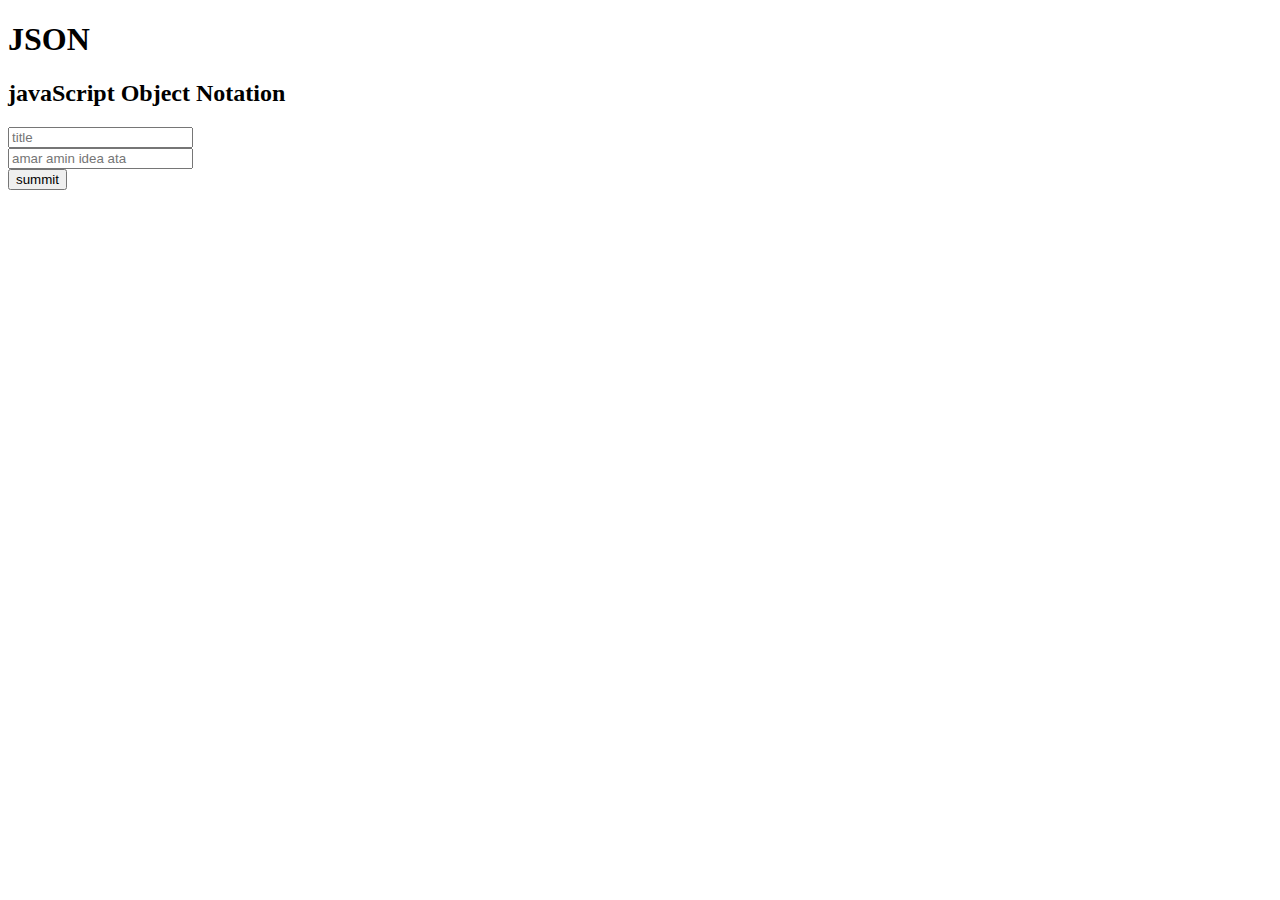
<file: Api-Practic/index.html>
<!DOCTYPE html>
<html lang="en">
<head>
    <meta charset="UTF-8">
    <meta http-equiv="X-UA-Compatible" content="IE=edge">
    <meta name="viewport" content="width=device-width, initial-scale=1.0">
    <title>Document</title>
</head>
<body>
    <h1>JSON</h1>
    <h2>javaScript Object Notation</h2>
    <div id="user-container">
        
    </div>
    <input id="title" type=" text", placeholder="title">
    <br>
    <input id="bodey-content" type="text" placeholder="amar amin idea ata">
    <br>
    <button id="submit">summit</button>

    <script src="json.js"></script>
</body>
</html>
</file>
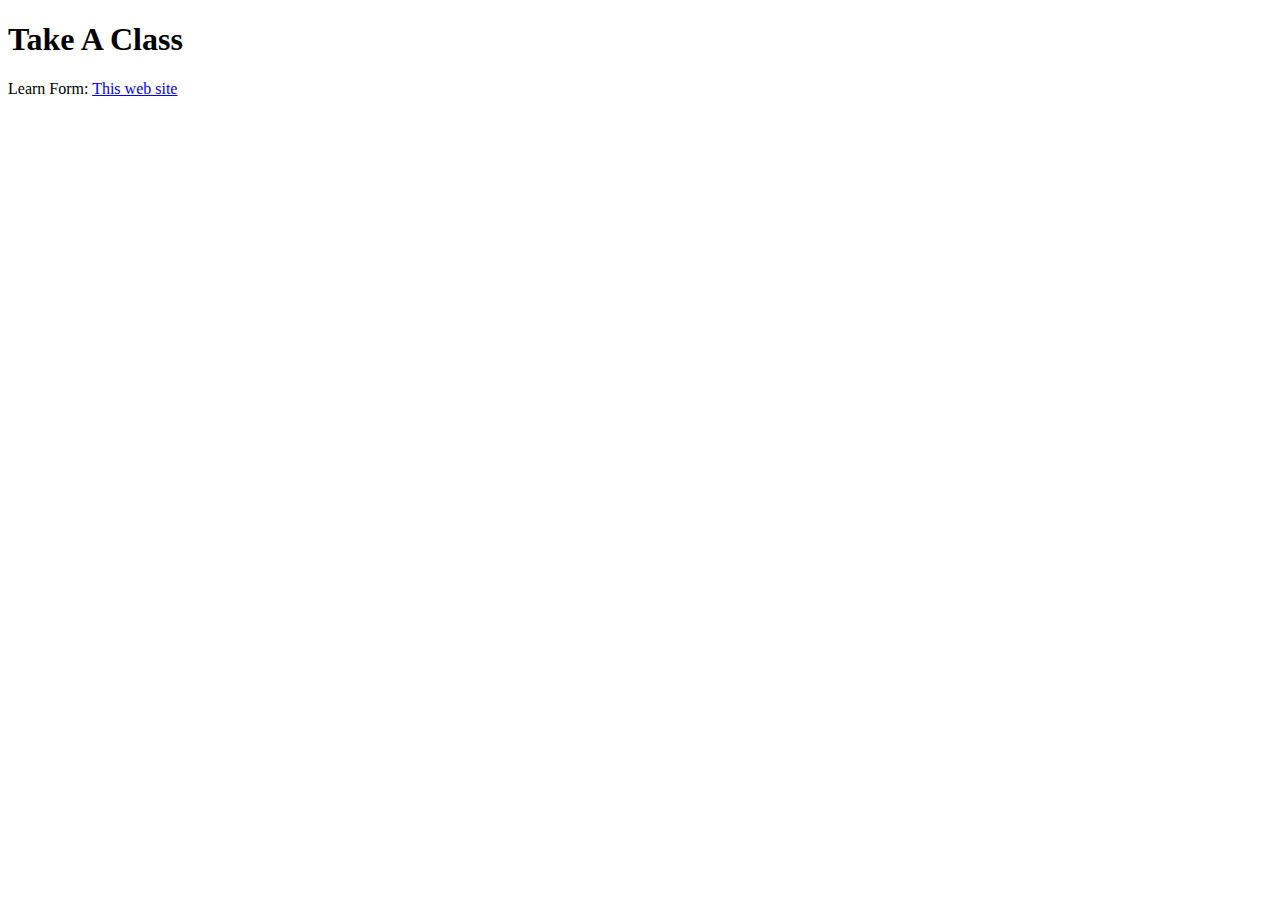
<file: api-try/index.html>
<!DOCTYPE html>
<html lang="en">
<head>
    <meta charset="UTF-8">
    <meta http-equiv="X-UA-Compatible" content="IE=edge">
    <meta name="viewport" content="width=device-width, initial-scale=1.0">
    <title>Fun With API</title>
</head>
<body>
    <h1 id="activity">Take A Class</h1>
    <p>Learn Form: <a id="explore_link" href="#">This web site</a></p>

    <script>
        function doSomething(){
            fetch('http://www.boredapi.com/api/activity/')
        .then(res => res.json())
        .then(data => {
            document.getElementById('activity').innerHTML = data.activity;
        })
        };
        doSomething();

        setInterval(() => {
            doSomething();
        }, 1000);

        
    </script>
</body>
</html>
</file>
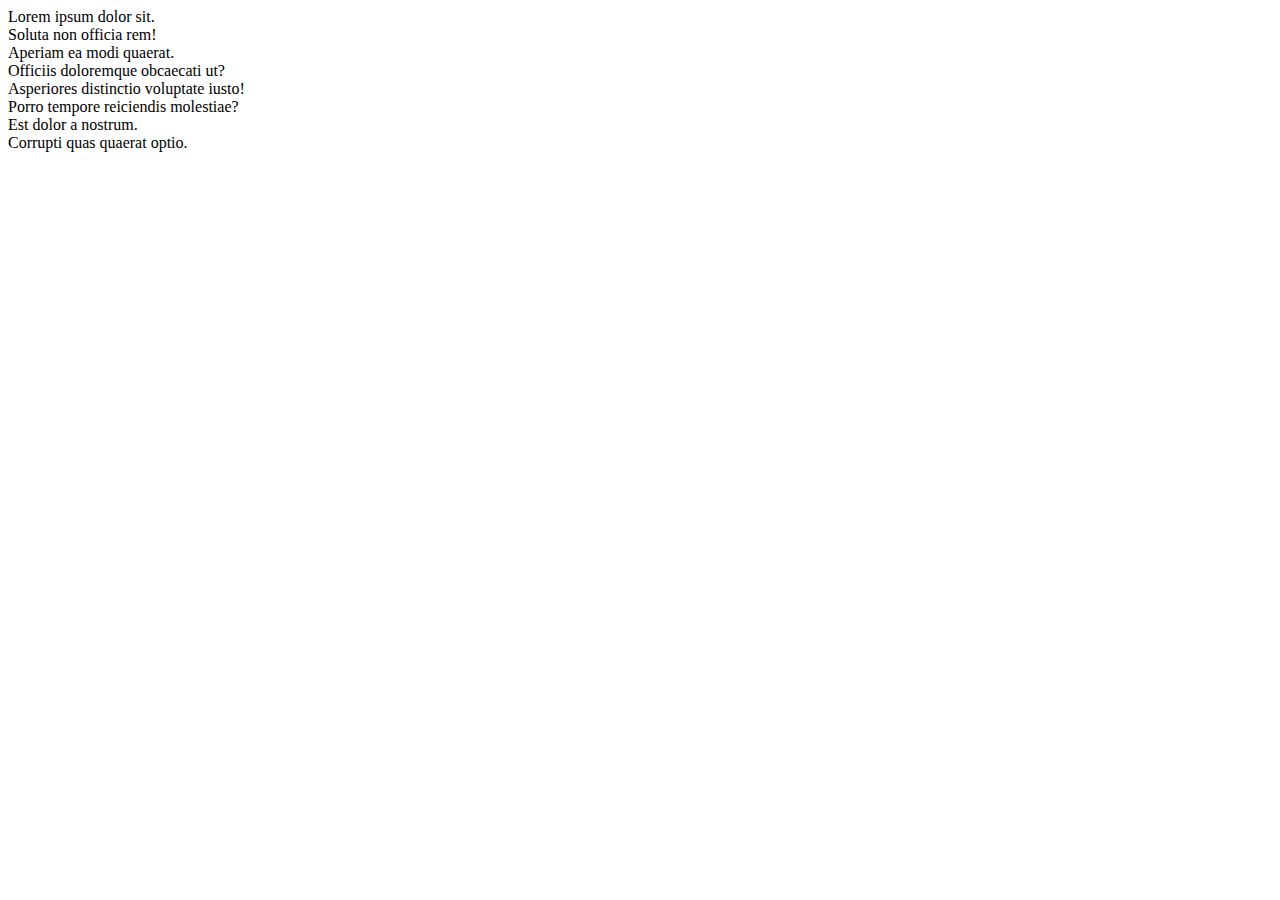
<file: object-matsering, interview question/index.html>
<!DOCTYPE html>
<html lang="en">
<head>
    <meta charset="UTF-8">
    <meta http-equiv="X-UA-Compatible" content="IE=edge">
    <meta name="viewport" content="width=device-width, initial-scale=1.0">
    <title>Window</title>
</head>
<body>
    <li>Lorem ipsum dolor sit.</li>
    <li>Soluta non officia rem!</li>
    <li>Aperiam ea modi quaerat.</li>
    <li>Officiis doloremque obcaecati ut?</li>
    <li>Asperiores distinctio voluptate iusto!</li>
    <li>Porro tempore reiciendis molestiae?</li>
    <li>Est dolor a nostrum.</li>
    <li>Corrupti quas quaerat optio.</li>
    <script src="window.js"></script>
</body>
</html>
</file>
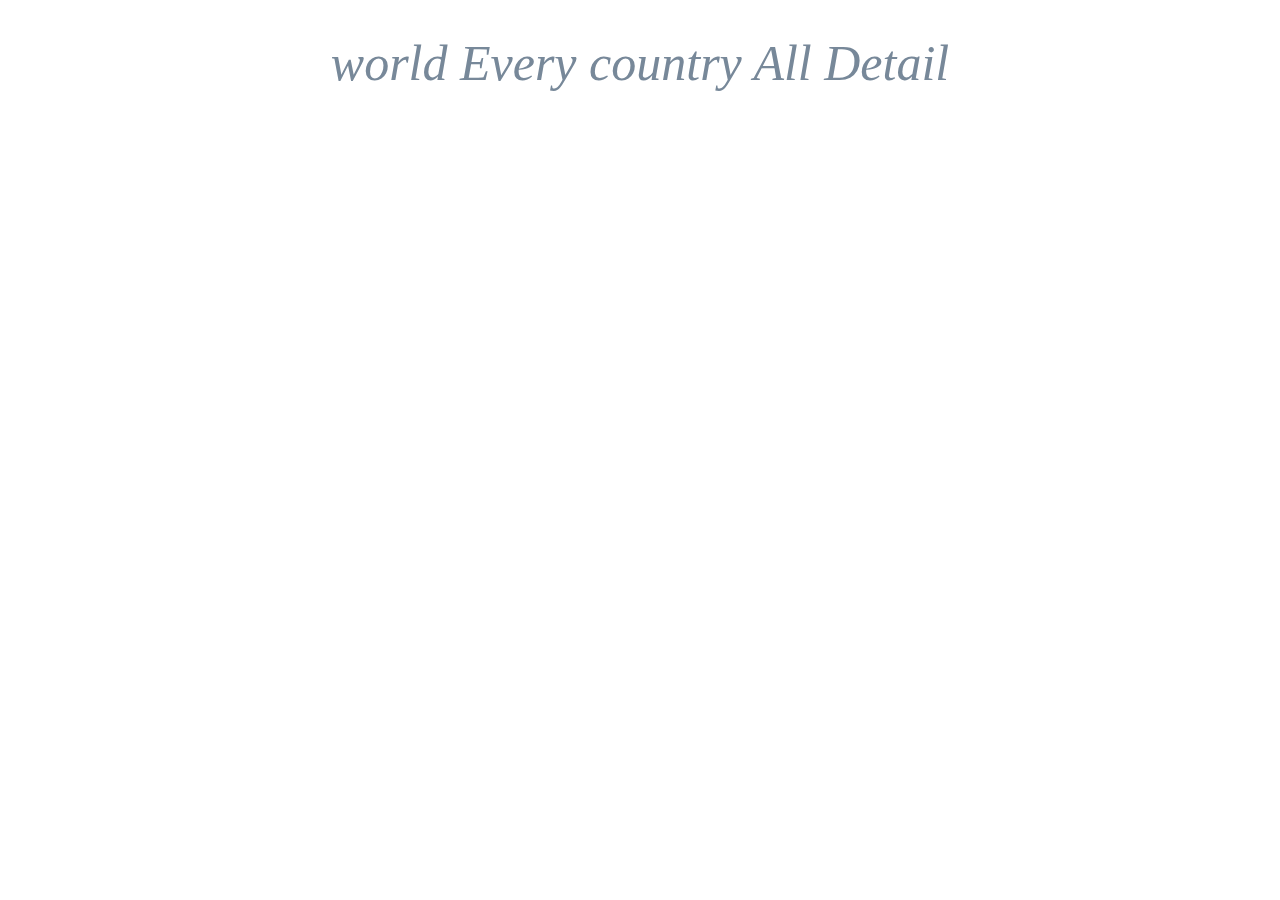
<file: Try Create React app it work/REST-Country/index.html>
<!DOCTYPE html>
<html lang="en">
<head>
    <meta charset="UTF-8">
    <meta http-equiv="X-UA-Compatible" content="IE=edge">
    <meta name="viewport" content="width=device-width, initial-scale=1.0">
    <!-- Bootstrap link -->
<link href="https://cdn.jsdelivr.net/npm/bootstrap@5.0.0-beta3/dist/css/bootstrap.min.css" rel="stylesheet" integrity="sha384-eOJMYsd53ii+scO/bJGFsiCZc+5NDVN2yr8+0RDqr0Ql0h+rP48ckxlpbzKgwra6" crossorigin="anonymous">
<!-- CSS link -->
    <link rel="stylesheet" href="style.css" class="cs">
    <title>World  country True</title>
</head>
<body>
    <main>
        <h1 id="caption" > world  Every country All Detail </h1>
        <section id="countryDetails">

        </section>
        <section>
            <div id="country-container">

            </div>
        </section>
    </main>
    <script src="rest.js"></script>
</body>
</html>
</file>
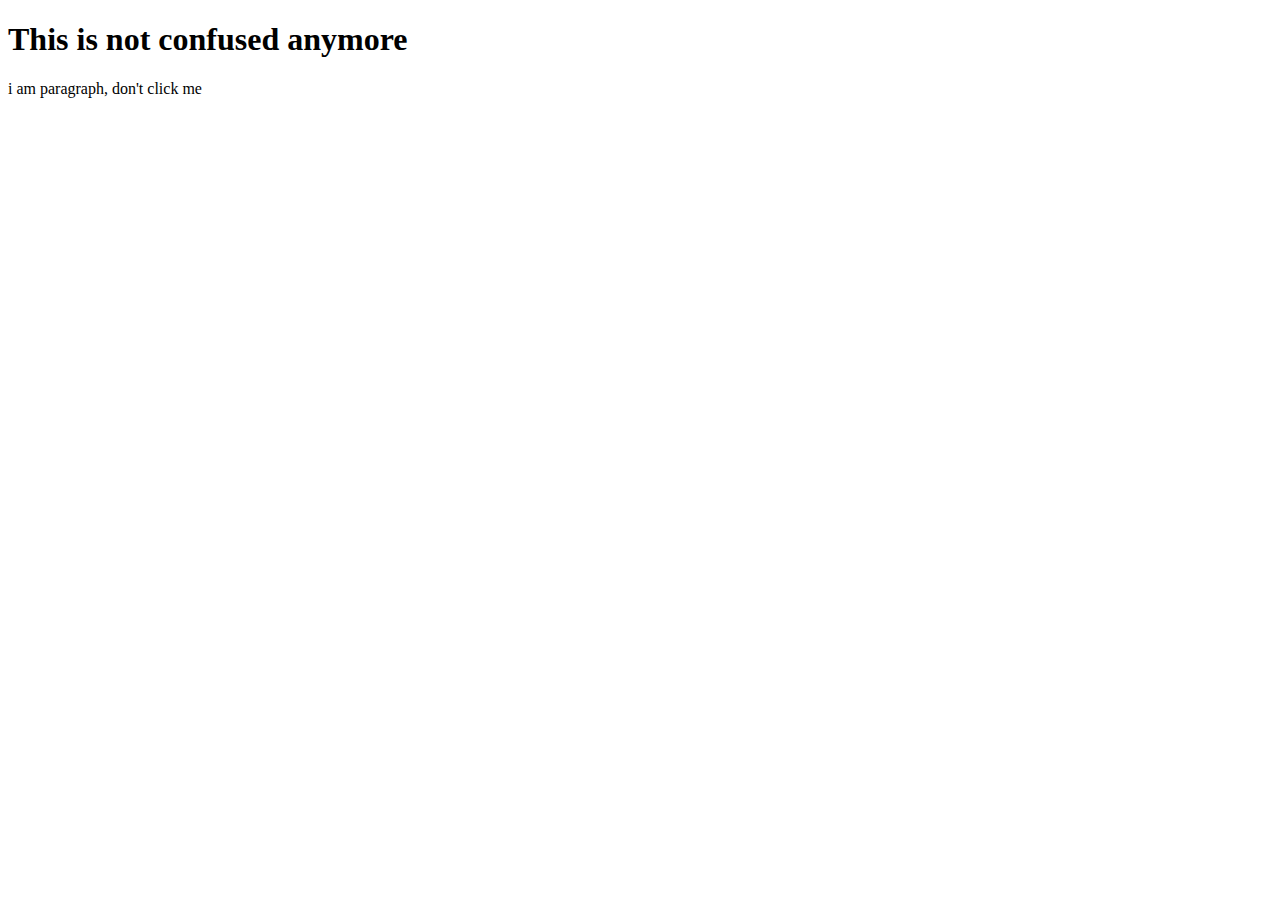
<file: object-matsering, interview question/this.html>
<!DOCTYPE html>
<html lang="en">
<head>
    <meta charset="UTF-8">
    <meta http-equiv="X-UA-Compatible" content="IE=edge">
    <meta name="viewport" content="width=device-width, initial-scale=1.0">
    <title>This</title>
</head>
<body>
    <h1>This is not confused anymore</h1>
    <p onclick="this.innerText = 'click me'">i am paragraph, don't click me</p>
    <script>
        const myObj = {
            name: 'yeaisn',
            getName: function(){
                console.log(this);
                return 'Mr' + name;
            }
        }
        const  anotherObj = {
            name: 'Biddot Ali'

        }
        anotherObj.getName = myObj.getName;
        console.log(anotherObj.getName);

        myObj.getName();
        anotherObj.getName();

        function add(a, b){
            console.log(this);
            return a + b
        }

        add(5, 8);

        anotherObj.sum = add;
        myObj.sum = add;
        myObj.sum();
        anotherObj.sum();
        
    </script>
</body>
</html>
</file>
<file: Try Create React app it work/REST-Country/style.css>
#country-container{
    display: grid;
    grid-template-columns: repeat(5 , 2fr);
    margin: 12px;
    grid-gap: 5px;
    
}

.country{
    border:4px  solid   whitesmoke;
    border-radius: 10px;
    box-shadow: 5px 5px 10px gray;
    background-color: whitesmoke;
    text-align: center;
    width: 200px;
    transition: 0.4s;
}
.country:hover{
    box-shadow: 0px 10px 20px 0px whitesmoke;
}
.country-name{
    font-size: 25px;
    font-weight: bold;
    color: cornflowerblue;
}
.button{
    color:black;
    font-size: 20px;
    font-weight: bold;
}
.country-flag{
    size: 10%;
}
#caption{
    font-size: 50px;
    font-weight: lighter;
    color: lightslategray;
    text-align: center;
    font-style: italic;
    
}
</file>
